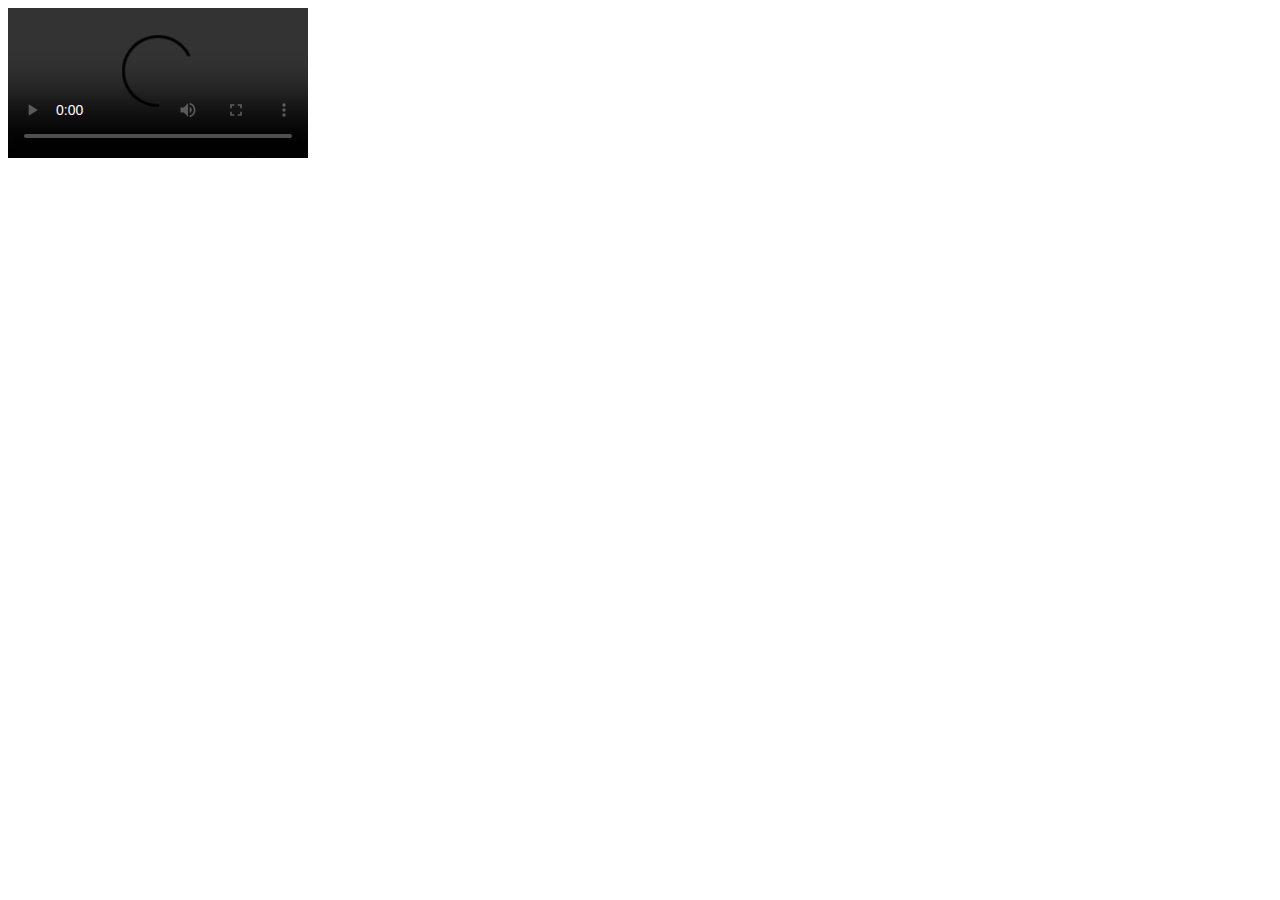
<file: in-sight-code/index.html>
<!DOCTYPE html>
<html lang="en">
<head>
    <meta charset="UTF-8">
    <title>Title</title>
    <link rel="stylesheet" href="https://cdn.plyr.io/3.7.8/plyr.css"/>
    <script src="https://cdn.plyr.io/3.7.8/plyr.polyfilled.js"></script>
</head>
<body>
<video id="player" controls>
    <source src="http://127.0.0.1:5000/getSummarizedVideo/68289486b878a8b15dbacee9" type="video/mp4"/>
</video>


</body>
<script>
    const player = new Plyr('#player');
</script>
</html>
</file>
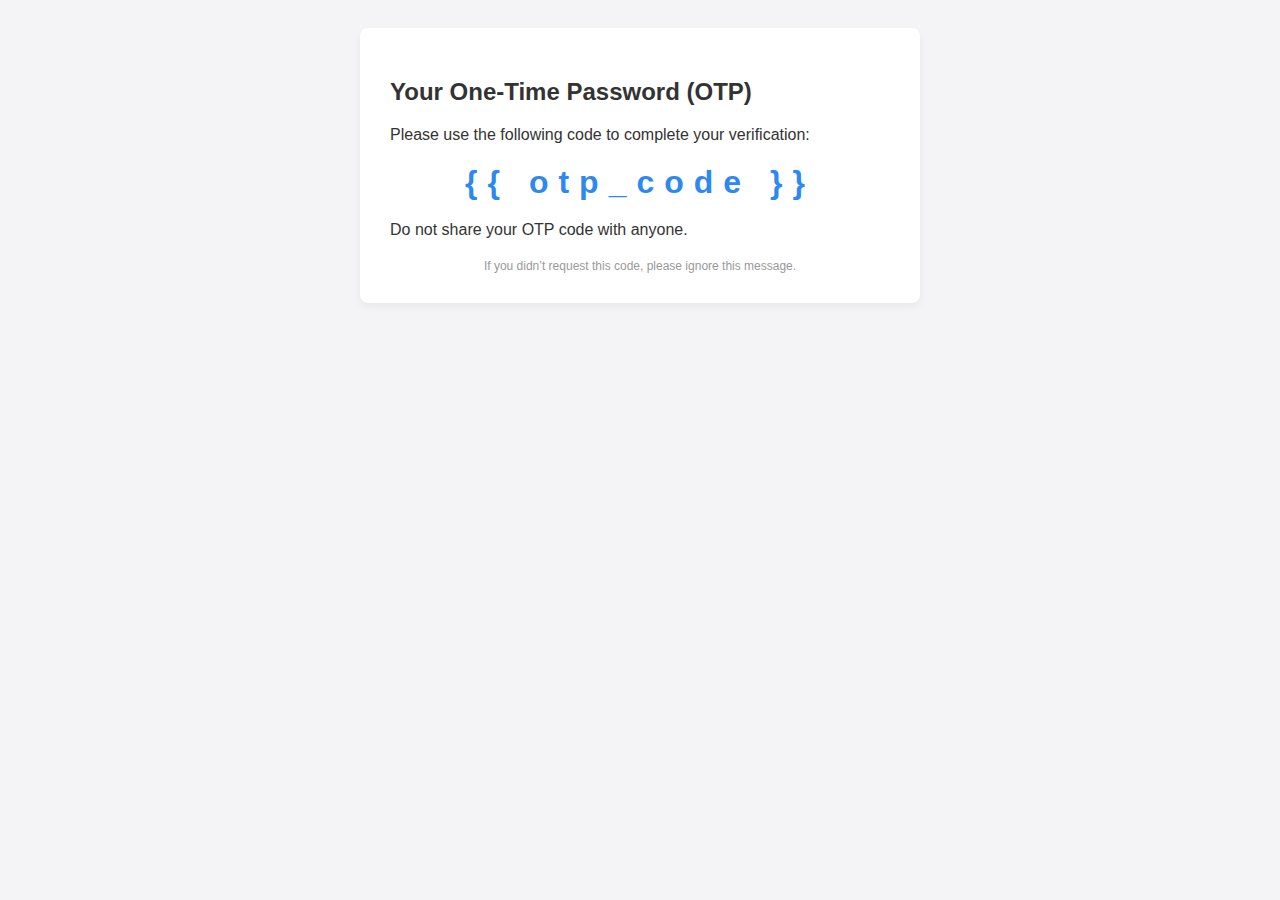
<file: in-sight-code/html_templates/otp_template.html>
<!DOCTYPE html>
<html>
<head>
    <meta charset="UTF-8">
    <title>Your OTP Code</title>
    <style>
        body {
            font-family: Arial, sans-serif;
            background-color: #f4f4f7;
            color: #333333;
            padding: 20px;
        }
        .container {
            background-color: #ffffff;
            border-radius: 8px;
            padding: 30px;
            max-width: 500px;
            margin: auto;
            box-shadow: 0 4px 8px rgba(0,0,0,0.05);
        }
        .otp {
            font-size: 32px;
            font-weight: bold;
            color: #2d89ef;
            letter-spacing: 10px;
            text-align: center;
            margin: 20px 0;
        }
        .footer {
            font-size: 12px;
            color: #999999;
            text-align: center;
            margin-top: 20px;
        }
    </style>
</head>
<body>
    <div class="container">
        <h2>Your One-Time Password (OTP)</h2>
        <p>Please use the following code to complete your verification:</p>
        <div class="otp">{{ otp_code }}</div>
        <p>Do not share your OTP code with anyone.</p>
        <div class="footer">
            If you didn’t request this code, please ignore this message.
        </div>
    </div>
</body>
</html>
</file>
